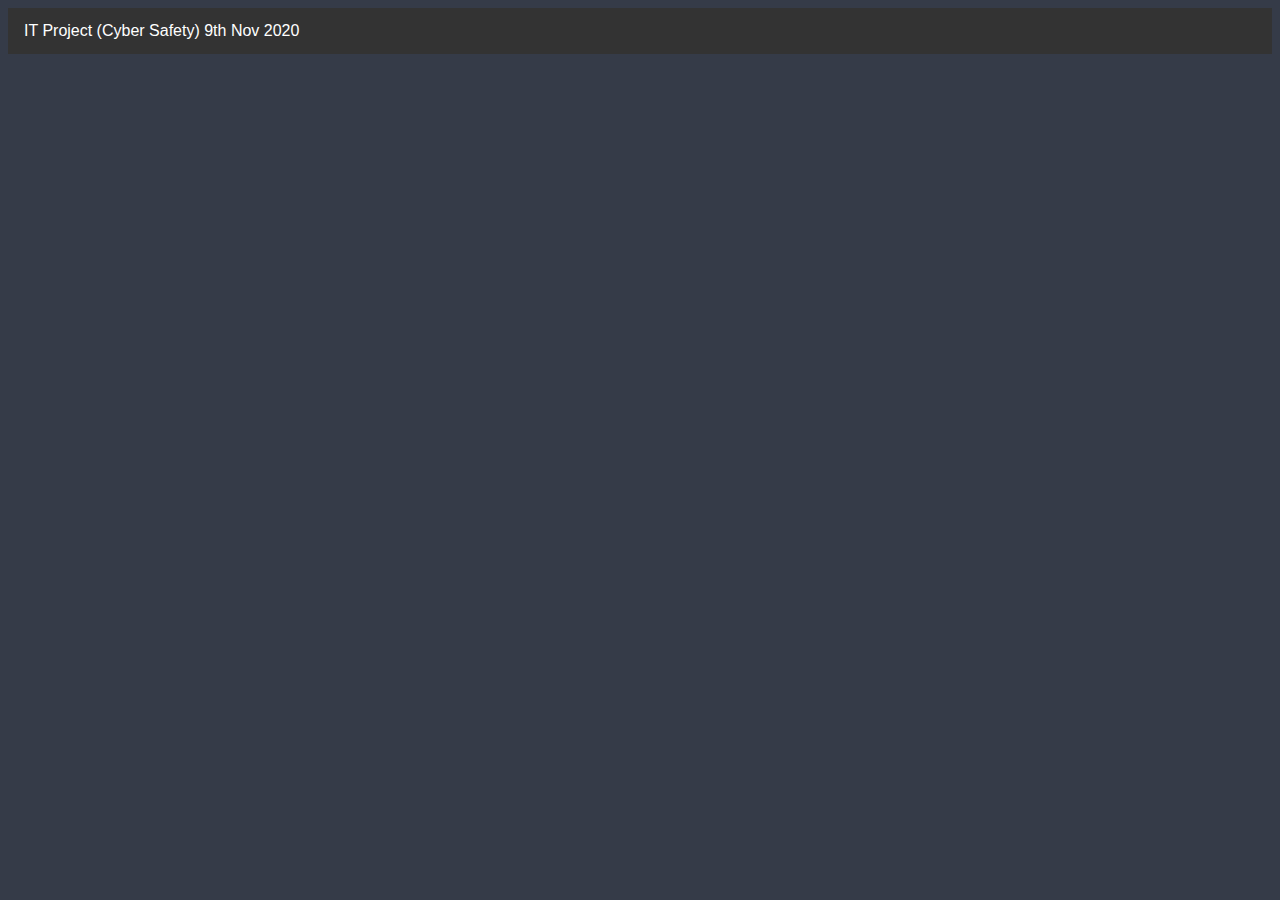
<file: index.html>
<!DOCTYPE html>
<html lang="en">
<head>
    <meta charset="UTF-8">
    <title>Hipposauros</title>
    <link rel="stylesheet" type="text/css" href="styles.css">
    <link rel="icon" type="image/ico" sizes="16x16" href="/favicon.ico">



</head>
<body>
    <ul id="navbar">
        <li>
            <a href="https://hippobaguette.github.io/cybersafety-it">IT Project (Cyber Safety) 9th Nov 2020</a>
        </li>
    </ul>
</body>
</html>
</file>
<file: styles.css>
body{
    font-family: Arial;
    background-color: #353b48;
    color: azure;
}
a{
    color: darkseagreen;
}
ul {
    list-style-type: none;
    margin: 0;
    padding: 0;
    overflow: hidden;
    background-color: #333;
}

li {
    float: left;
}

li a {
    display: block;
    color: white;
    text-align: center;
    padding: 14px 16px;
    text-decoration: none;
}

/* Change the link color to #111 (black) on hover */
li a:hover {
    background-color: #111;
}
html {
    scroll-behavior: smooth;
}
</file>
